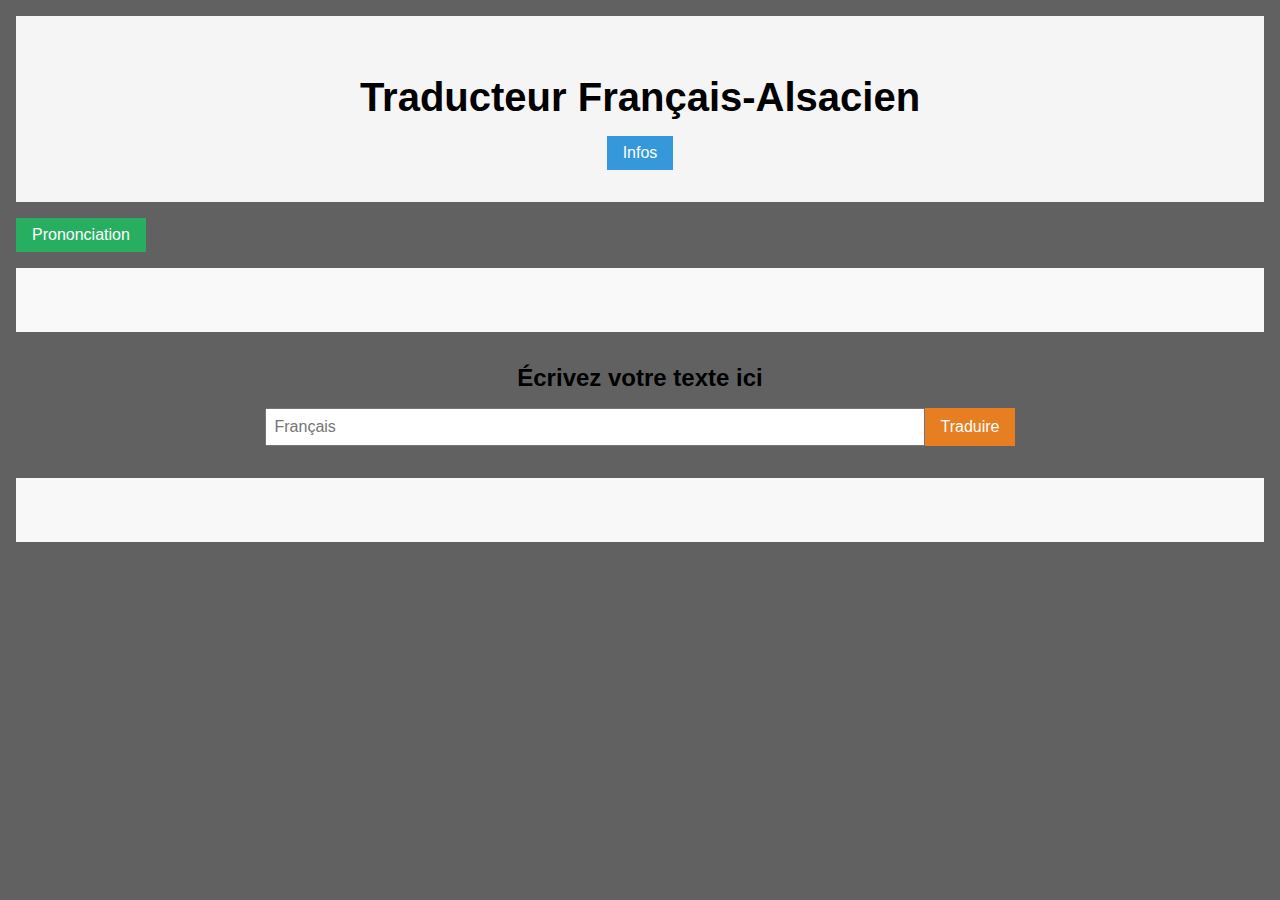
<file: index.html>
<!DOCTYPE html>
<html lang="fr">
  <head>
    <meta charset="UTF-8" />
    <meta http-equiv="X-UA-Compatible" content="IE=edge" />
    <meta name="viewport" content="width=device-width, initial-scale=1.0" />
    <link rel="stylesheet" href="Traducteur.css" />

    <title>Traducteur Français-Alsacien</title>
  </head>
  <body>
    <header>
      <h1>Traducteur Français-Alsacien</h1>
      <button class="infos">Infos</button>
      <p class="infos-Als infos-Als--hidden">
        L'alsacien est un dialecte dérivant de l'allemand. Il est parlé par plus
        de 600 000 personnes, surtout par les personnes ayant connu la Seconde
        Guerre Mondiale. L'alsacien se parle plus qu'on ne le lit ou l'écrit car
        il n'existe que très peu de publications dans ce dialecte. De plus, il
        existe énormément de variantes, car l'alacien du Bas-Rhin est différent
        de celui du Haut-Rhin, de même que l'alsacien d'un village peut être
        légèrement différent du village voisin. Malgré tout, tous les locuteurs
        alsaciens se comprennent ! <br />
        Pour plus d'infos :
        <a href="https://fr.wikipedia.org/wiki/Alsacien" target="_blank"
          >Alsacien</a
        >
      </p>
    </header>
    <button type="button" id="prononciation">Prononciation</button>
    <div>
      <aside class="list-prononciation">
        <ul class="list--hidden">
          <p>VOYELLES</p>
          <li>a ou aa => a</li>
          <li>à ou àà => o ouvert</li>
          <li>ä ou ää => ai</li>
          <li>é ou éé => é</li>
          <li>i => ie</li>
          <li>ì => entre 'é' et 'i'</li>
          <li>o ou oo => o fermé</li>
          <li>ö ou öö => eu</li>
          <li>ù => entre 'ou' et 'on'</li>
          <li>ü o üü => u</li>
          <p>DIPHTONGUES</p>
          <li>ai => aïe</li>
          <li>au => aou</li>
          <li>äu => oeil</li>
          <li>ei => aïl</li>
          <li>ej => éyi</li>
          <li>ue ou üe => euh</li>
          <li>ch => ch, mais 'r' dur après a, à, o, ù</li>
          <p>CONSONNES</p>
          <li>h => expiré</li>
          <li>j => y</li>
          <li>qu => k</li>
          <li>s => ss</li>
          <li>sch => sch (schéma)</li>
          <li>sp => ch'p</li>
          <li>st => ch't</li>
          <li>v => f</li>
          <li>w => v</li>
          <li>z => ts</li>
        </ul>
      </aside>

      <section>
        <h2>Écrivez votre texte ici</h2>
        <form id="translatorFrAls">
          <input
            type="text"
            name="translatorFr"
            id="translator_input"
            placeholder="Français"
          />
          <button class="traduction" type="submit">Traduire</button>
        </form>
        <span id="resultAls"></span>
        <section id="filtre"></section>
      </section>
    </div>

    <script src="Traducteur.js"></script>
  </body>
</html>
</file>
<file: Traducteur.css>
body {
  font-family: Arial, sans-serif;
  background-color: #616161;
  margin: 1em;
}

header {
  background-color: #f5f5f5;
  padding: 2em;
  text-align: center;
}

h1 {
  font-size: 2.5rem;
  margin-bottom: 1rem;
}

button.infos {
  background-color: #3498db;
  border: none;
  color: #fff;
  padding: 0.5rem 1rem;
  font-size: 1rem;
  cursor: pointer;
}

button.infos:hover {
  background-color: #2980b9;
}

p.infos-Als {
  color: #777;
  font-size: 0.9rem;
  line-height: 1.5;
  margin-top: 1rem;
}

p.infos-Als--hidden {
  display: none;
}

button#prononciation {
  background-color: #27ae60;
  border: none;
  color: #fff;
  padding: 0.5rem 1rem;
  font-size: 1rem;
  cursor: pointer;
  margin-top: 1rem;
}

button#prononciation:hover {
  background-color: #219651;
}

aside.list-prononciation {
  background-color: #f9f9f9;
  padding: 2em;
  margin-top: 1rem;
}

ul.list--hidden {
  display: none;
  list-style-type: none;
  margin-top: 1rem;
}

ul.list--hidden p {
  font-weight: bold;
  margin-bottom: 0.5rem;
}

ul.list--hidden li {
  margin-bottom: 0.3rem;
}

section {
  margin-top: 2rem;
  text-align: center;
}

h2 {
  font-size: 1.5rem;
  margin-bottom: 1rem;
}

form#translatorFrAls {
  display: flex;
  justify-content: center;
  margin-bottom: 1rem;
}

input[name="translatorFr"] {
  width: 40rem;
  max-width: 90%;
  padding: 0.5rem;
  font-size: 1rem;
}

button.traduction {
  background-color: #e67e22;
  border: none;
  color: #fff;
  padding: 0.5rem 1rem;
  font-size: 1rem;
  cursor: pointer;
}

button.traduction:hover {
  background-color: #d35400;
}

span#resultAls {
  display: block;
  font-size: 1.2rem;
  margin-top: 1rem;
  color: #b3ff00;
}

section#filtre {
  background-color: #f8f8f8;
  color: #8a0202;
  font-size: 0.9em;
  padding: 2rem;
  margin: 2rem 0rem 0rem 0rem;
}
</file>
